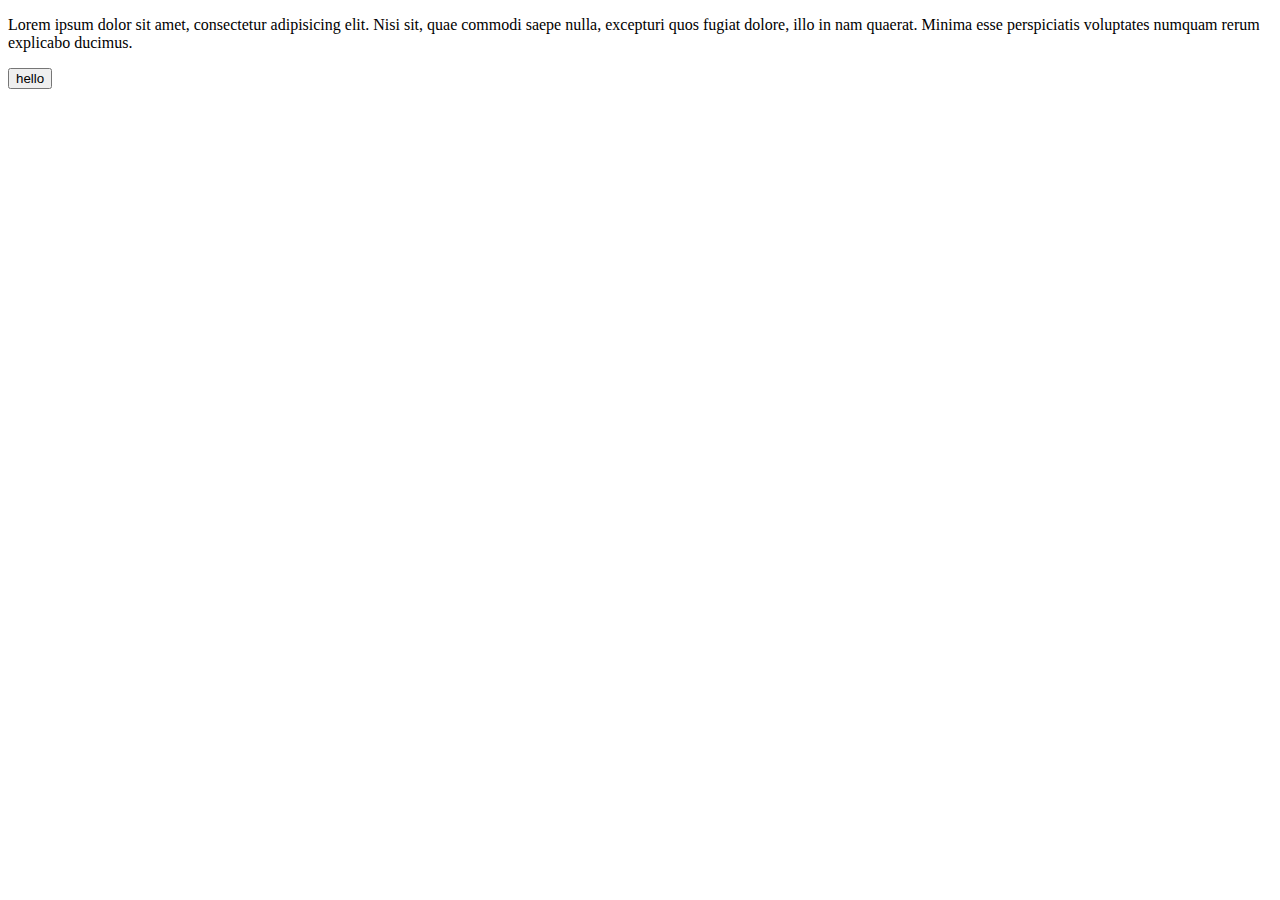
<file: docs/index.html>
<!DOCTYPE html>
<html lang="en">
  <head>
    <meta charset="UTF-8" />
    <meta name="viewport" content="width=device-width, initial-scale=1.0" />
    <title>FE 23</title>
  </head>
  <body>
<p>Lorem ipsum dolor sit amet, consectetur adipisicing elit. Nisi sit, quae commodi saepe nulla, excepturi quos fugiat dolore, illo in nam quaerat. Minima esse perspiciatis voluptates numquam rerum explicabo ducimus.</p>
<input type="button" value="hello">

  </body>
</html>
</file>
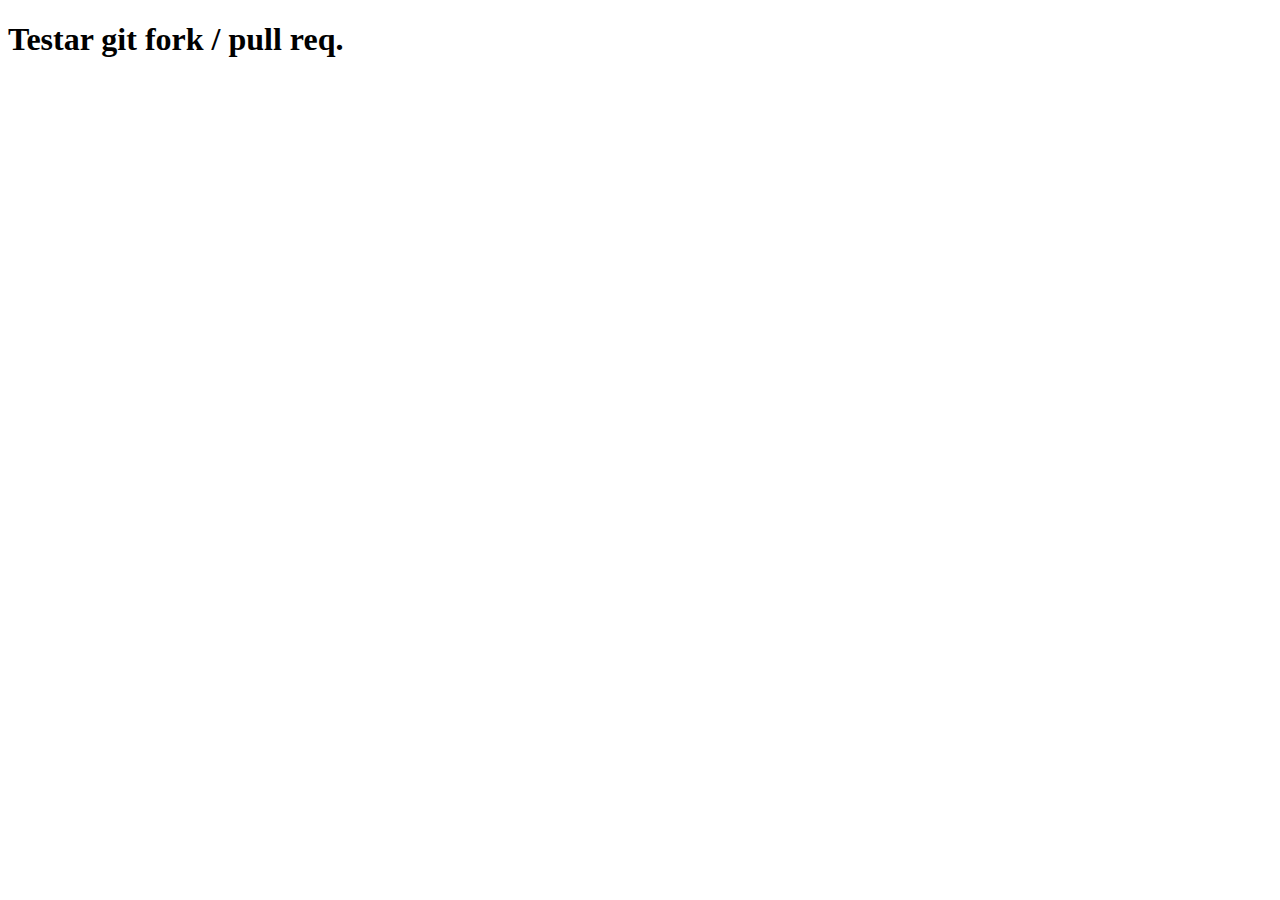
<file: stoffe-fork.html>
<!DOCTYPE html>
<html lang="en">
<head>
    <meta charset="UTF-8">
    <meta name="viewport" content="width=device-width, initial-scale=1.0">
    <title>Testar fork...</title>
</head>
<body>
    <h1>Testar git fork / pull req.</h1>
</body>
</html>
</file>
